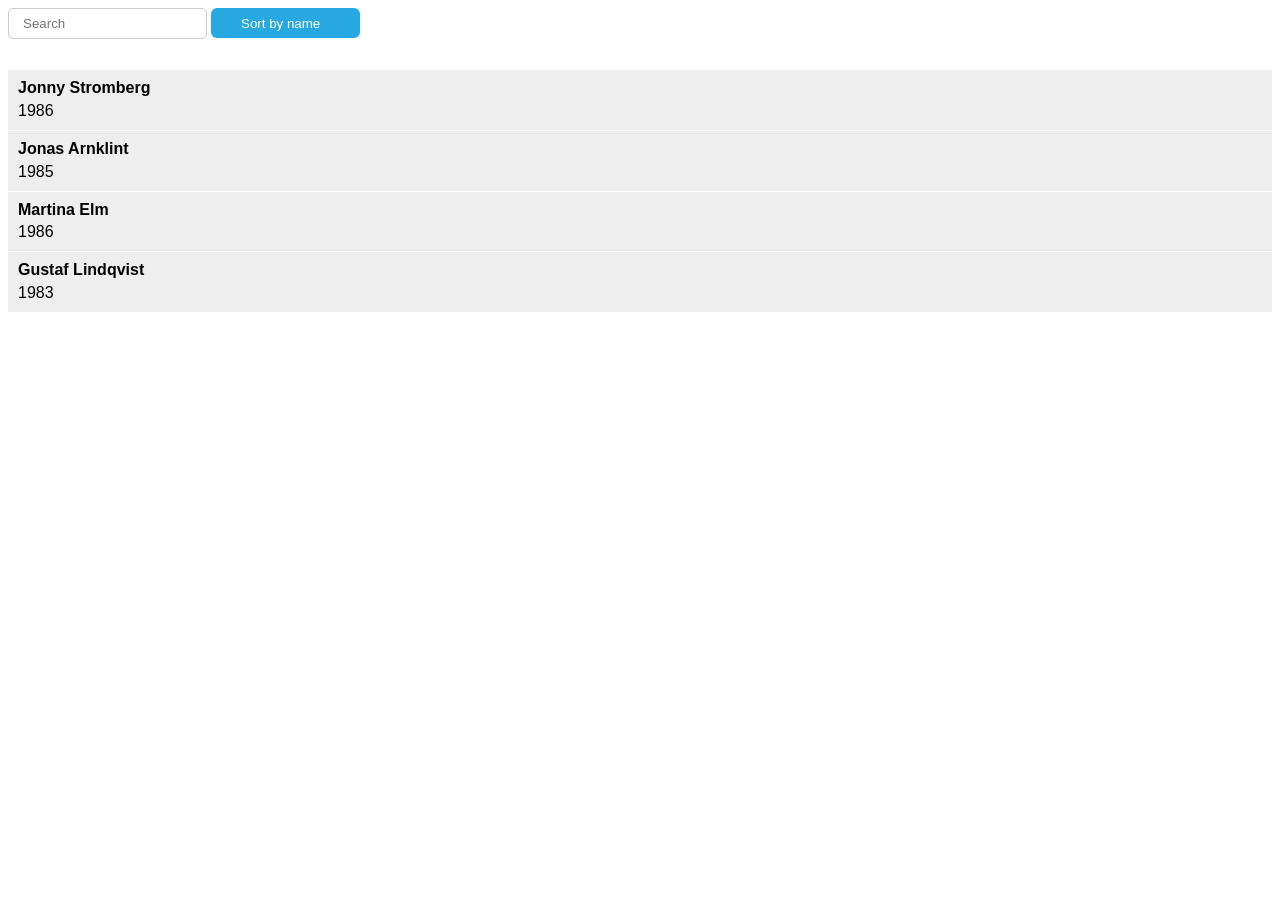
<file: node_modules/list.js/test/usage/amd.html>
<!DOCTYPE html>
<html>
<head>
  <script data-main="main" src="require.js"></script>
  <link rel="stylesheet" href="style.css" />
</head>
<body>

  <div id="users">
    <input class="search" placeholder="Search" />
    <button class="sort" data-sort="name">
      Sort by name
    </button>
    <ul class="list">
      <li>
        <h3 class="name">Jonny Stromberg</h3>
        <p class="born">1986</p>
      </li>
      <li>
        <h3 class="name">Jonas Arnklint</h3>
        <p class="born">1985</p>
      </li>
      <li>
        <h3 class="name">Martina Elm</h3>
        <p class="born">1986</p>
      </li>
      <li>
        <h3 class="name">Gustaf Lindqvist</h3>
        <p class="born">1983</p>
      </li>
    </ul>
  </div>
</body>
</html>
</file>
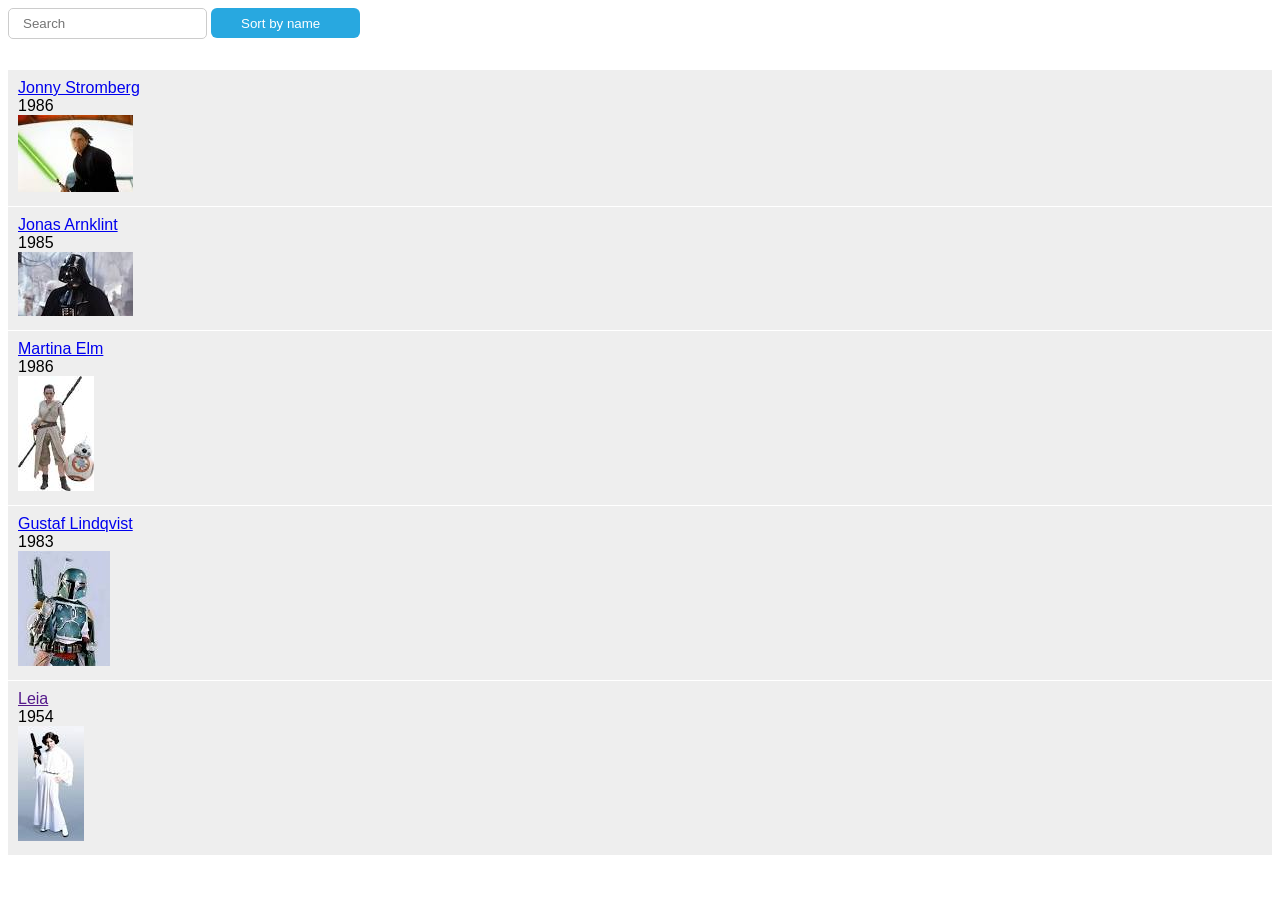
<file: node_modules/list.js/test/usage/classic.html>
<!DOCTYPE html>
<html>
<head>
  <script src="../../dist/list.js"></script>
  <link rel="stylesheet" href="style.css" />
</head>
<body>

  <div id="users">
    <input class="search" placeholder="Search" />
    <button class="sort" data-sort="name">
      Sort by name
    </button>
    <ul class="list">
      <li data-id="1">
        <a href="https://twitter.com/javve" class="link name">Jonny Stromberg</a>
        <p class="born timestamp" data-timestamp="12345">1986</p>
        <img class="image" src="luke.jpeg">
      </li>
      <li data-id="2">
        <a href="https://twitter.com/arnklint" class="link name">Jonas Arnklint</a>
        <p class="born timestamp" data-timestamp="23456">1985</p>
        <img class="image" src="darth.jpeg">
      </li>
      <li data-id="3">
        <a href="https://twitter.com/martinaelm" class="link name">Martina Elm</a>
        <p class="born timestamp" data-timestamp="34567">1986</p>
        <img class="image" src="rey.jpeg">
      </li>
      <li data-id="4">
        <a href="https://twitter.com/GLindqvist" class="link name">Gustaf Lindqvist</a>
        <p class="born timestamp" data-timestamp="45678">1983</p>
        <img class="image" src="boba.jpeg">
      </li>
    </ul>
  </div>

  <script>
    var options = {
      valueNames: [
        'name',
        'born',
        { data: ['id'] },
        { attr: 'src', name: 'image' },
        { attr: 'href', name: 'link' },
        { attr: 'data-timestamp', name: 'timestamp' }
      ]
    };
    var userList = new List('users', options);
    userList.add({ name: 'Leia', born: '1954', image: 'leia.jpeg', id: 5, timestamp: '67893' });
  </script>
</body>
</html>
</file>
<file: node_modules/list.js/test/usage/style.css>
.list {
      font-family:sans-serif;
      margin:0;
      padding:20px 0 0;
    }
    .list > li {
      display:block;
      background-color: #eee;
      padding:10px;
      box-shadow: inset 0 1px 0 #fff;
    }
    .avatar {
      max-width: 150px;
    }
    img {
      max-width: 100%;
    }
    h3 {
      font-size: 16px;
      margin:0 0 0.3rem;
      font-weight: normal;
      font-weight:bold;
    }
    p {
      margin:0;
    }

    input {
      border:solid 1px #ccc;
      border-radius: 5px;
      padding:7px 14px;
      margin-bottom:10px
    }
    input:focus {
      outline:none;
      border-color:#aaa;
    }
    .sort {
      padding:8px 30px;
      border-radius: 6px;
      border:none;
      display:inline-block;
      color:#fff;
      text-decoration: none;
      background-color: #28a8e0;
      height:30px;
    }
    .sort:hover {
      text-decoration: none;
      background-color:#1b8aba;
    }
    .sort:focus {
      outline:none;
    }
    .sort:after {
      width: 0;
      height: 0;
      border-left: 5px solid transparent;
      border-right: 5px solid transparent;
      border-bottom: 5px solid transparent;
      content:"";
      position: relative;
      top:-10px;
      right:-5px;
    }
    .sort.asc:after {
      width: 0;
      height: 0;
      border-left: 5px solid transparent;
      border-right: 5px solid transparent;
      border-top: 5px solid #fff;
      content:"";
      position: relative;
      top:13px;
      right:-5px;
    }
    .sort.desc:after {
      width: 0;
      height: 0;
      border-left: 5px solid transparent;
      border-right: 5px solid transparent;
      border-bottom: 5px solid #fff;
      content:"";
      position: relative;
      top:-10px;
      right:-5px;
    }
</file>
